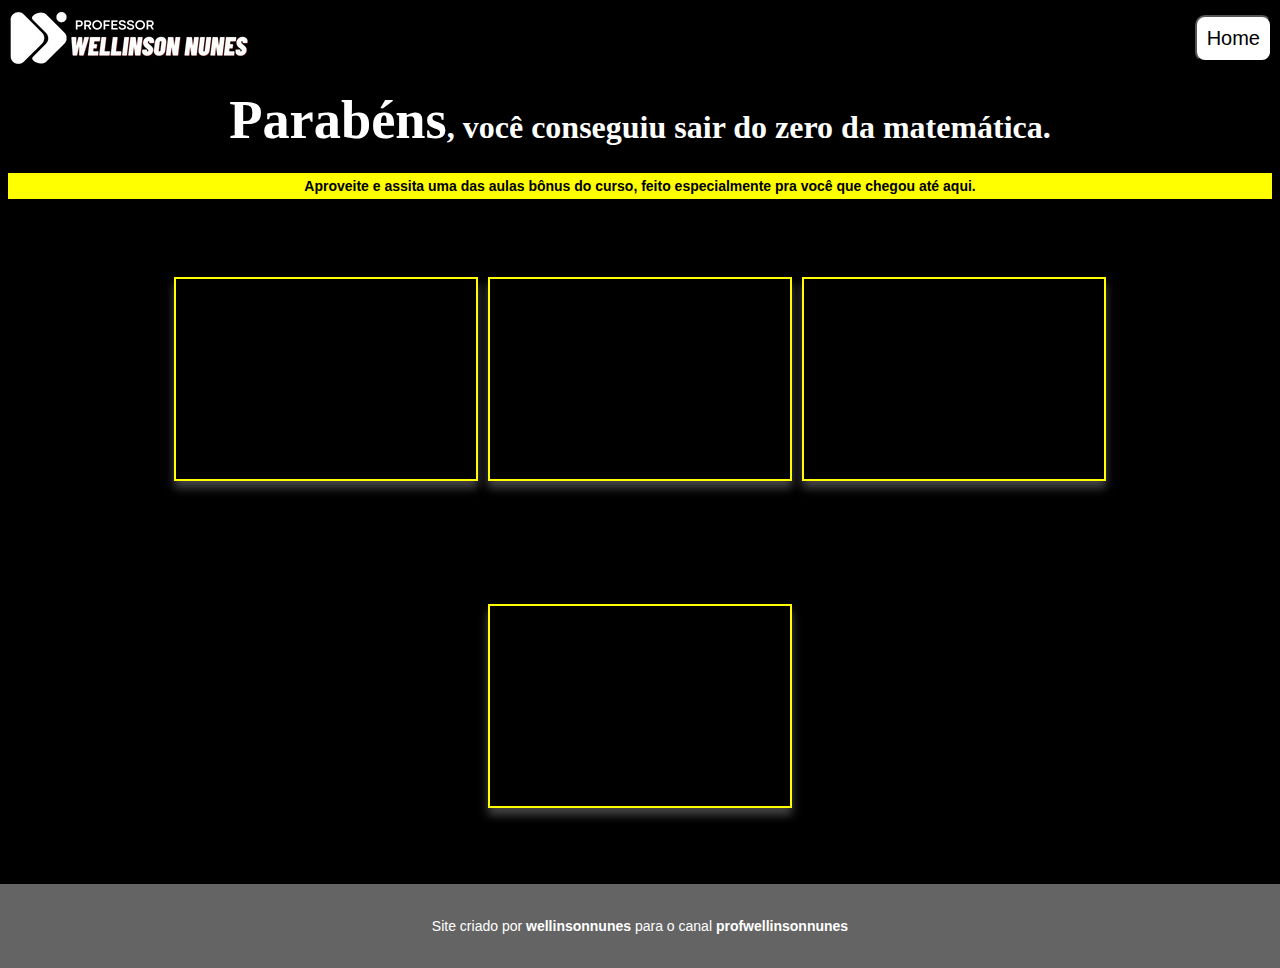
<file: bonus.html>
<!DOCTYPE html>
<html lang="pt-br">
<head>
    <meta charset="UTF-8">
    <meta http-equiv="X-UA-Compatible" content="IE=edge">
    <meta name="viewport" content="width=device-width, initial-scale=1.0">
    <title>Bônus</title>
    <style>
        @import url('https://fonts.googleapis.com/css2?family= Tilt +Warp & display=swap');

        body, main {
            height: 100vh;
            background-color: black;
        }

        main {
            height: 100vh;
            display: flex;
            flex-direction: column;
        }

        header {
            display: flex;
            justify-content: space-between;
            align-items: center;
        }

        

        .buttonInicio {
            font-size: 20px;
            padding: 10px;
            border-radius: 10px;
            background-color: white;
            cursor: pointer;
            transition: 0.4s;
            
        }

        .buttonInicio:hover {
            background-color: yellow;
            color: black;
            border-color: white;
        }

        


        span {
            font-family: 'Tilt Warp', cursive;
            font-size: 1.7em;
            font-weight: bold;
        }

        h1 {
            font-family: 'Tilt Warp', cursive;
            color: white;
            text-align: center;
            
        }

        h2 {
            background-color: yellow;
            text-align: center;
            padding: 5px;
            
            font-family: Verdana, Geneva, Tahoma, sans-serif;
            font-size: 14px;
            
        }

        section.videos {
            flex: 1 0 100px;
            padding: 10px;
            display: flex;
            flex-wrap: wrap;
            gap: 10px;
            align-items: center;
            justify-content: center;
        }

        div.quadrado {
            
            
            border: 2px solid yellow;
            height: 200px;
            width: 300px;
            
            box-shadow: 0px 7px 9px rgba(138, 138, 138, 0.507);
    
        
        }

        

        


        footer {
            background-color: rgb(100, 100, 100);
            font-family: Verdana, Geneva, Tahoma, sans-serif;
            color: white;
            margin: 10px -10px 0px -10px;
            text-align: center;
            font-size: 14px;
            padding: 20px;
        }

        a {
            text-decoration: none;
            color: white;
        }

        a:hover {
            text-decoration: underline;
        }

        p {
            text-align: center;
            font-family: Verdana, Geneva, Tahoma, sans-serif;
            color: white;
        }


    </style>
</head>
<body>
    <header>
        <img src="imagens/logo-black.png" alt="logo">
        <div class="button">
            <a href="index.html">
                <button class="buttonInicio">
                    Home
                </button>
            </a>
        </div>
    </header>

    
        <main>
            <section class="texto">
                <h1><span>Parabéns</span>, você conseguiu sair do zero da matemática.</h1>
                <h2>Aproveite e assita uma das aulas bônus do curso, feito especialmente pra você que chegou até aqui. </h2>
            </section>
            
            <section class="videos">
                <div class="quadrado" id="q1">
                    <iframe width="300" height="200" src="https://www.youtube.com/embed/PiK_Zx9G7X0" title="YouTube video player" frameborder="0" allow="accelerometer; autoplay; clipboard-write; encrypted-media; gyroscope; picture-in-picture; web-share" allowfullscreen></iframe>
                </div>
                <div class="quadrado" id="q2">
                    <iframe width="300" height="200" src="https://www.youtube.com/embed/Xwg68FzjUGQ" title="YouTube video player" frameborder="0" allow="accelerometer; autoplay; clipboard-write; encrypted-media; gyroscope; picture-in-picture; web-share" allowfullscreen></iframe>
                </div>
                <div class="quadrado" id="q3">
                    <iframe width="300" height="200" src="https://www.youtube.com/embed/bjREck5RITY" title="YouTube video player" frameborder="0" allow="accelerometer; autoplay; clipboard-write; encrypted-media; gyroscope; picture-in-picture; web-share" allowfullscreen></iframe>
                </div>
                <div class="quadrado" id="q4">
                    <iframe width="300" height="200" src="https://www.youtube.com/embed/plutXl8yI8M" title="YouTube video player" frameborder="0" allow="accelerometer; autoplay; clipboard-write; encrypted-media; gyroscope; picture-in-picture; web-share" allowfullscreen></iframe>
                </div>
            </section>

            <footer>
                <p >Site criado por <strong>wellinsonnunes</strong> para o canal <strong><a href="https://www.youtube.com/channel/UCylJ1NV1BinqNBnlnl1iWPw" target="_blank">profwellinsonnunes</a></strong></p>
            </footer>

            
        </main>

        
        
    

    
</body>
</html>
</file>
